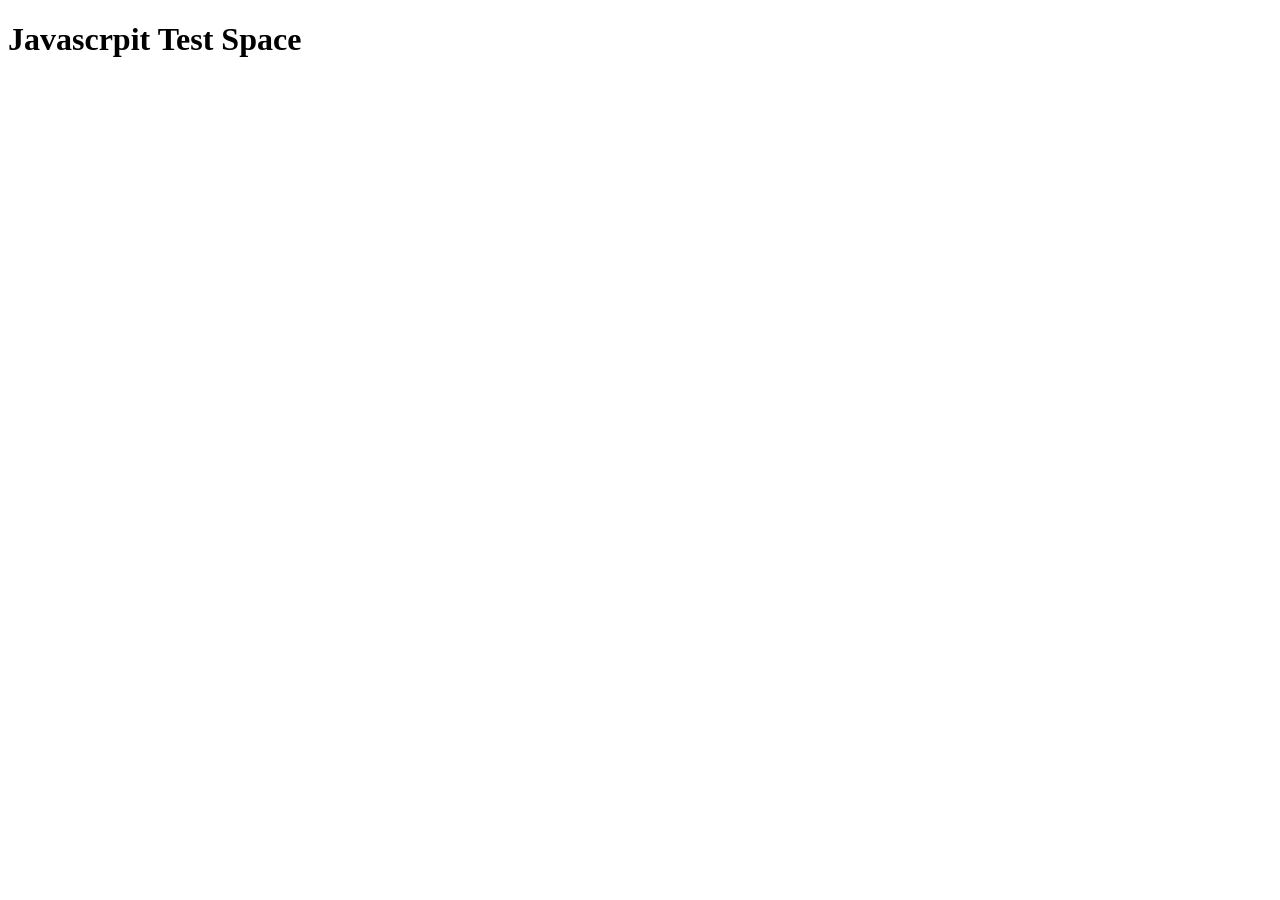
<file: index.html>
<!DOCTYPE html>
<html lang="en" dir="ltr">
  <head>
    <meta charset="utf-8">
    <title>Javascript Test Space</title>
  </head>
  <body>
    <h1>Javascrpit Test Space</h1>
        <!-- <script type="text/javascript" src="keylessCar.js"></script> -->
        <!-- <script type="text/javascript" src="dataStructure.js"></script> -->
    <script type="text/javascript" src="object.js"></script>
  </body>
</html>
</file>
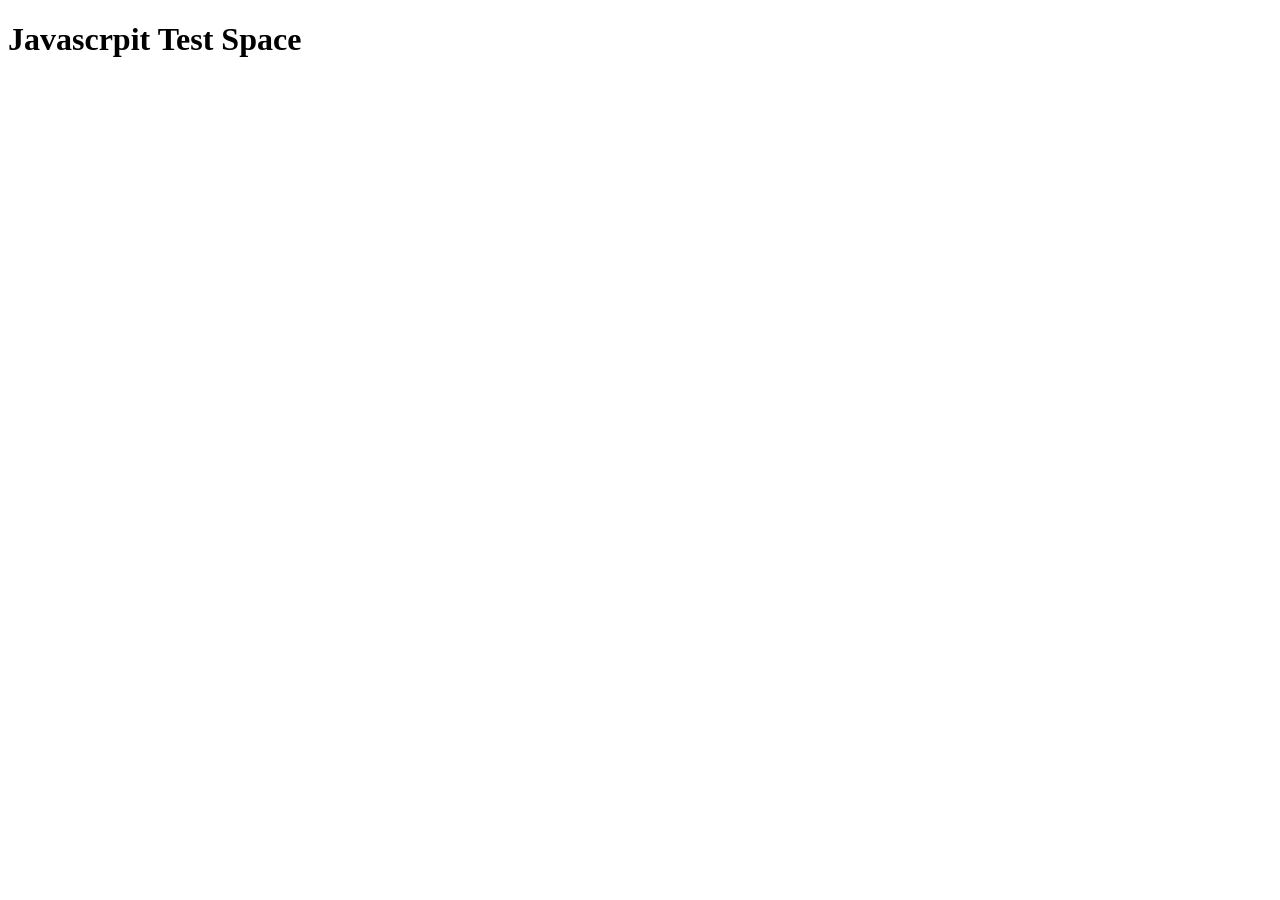
<file: My notes/index.html>
<!DOCTYPE html>
<html lang="en" dir="ltr">

<head>
  <meta charset="utf-8">
  <title>Javascript Test Space</title>
</head>

<body>
  <h1>Javascrpit Test Space</h1>
  <!-- <script type="text/javascript" src="keylessCar.js"></script> -->
  <!-- <script type="text/javascript" src="dataStructure.js"></script> -->
  <!-- <script type="text/javascript" src="object.js"></script> -->
  <script type="text/javascript" src="loops.js"></script>
</body>

</html>
</file>
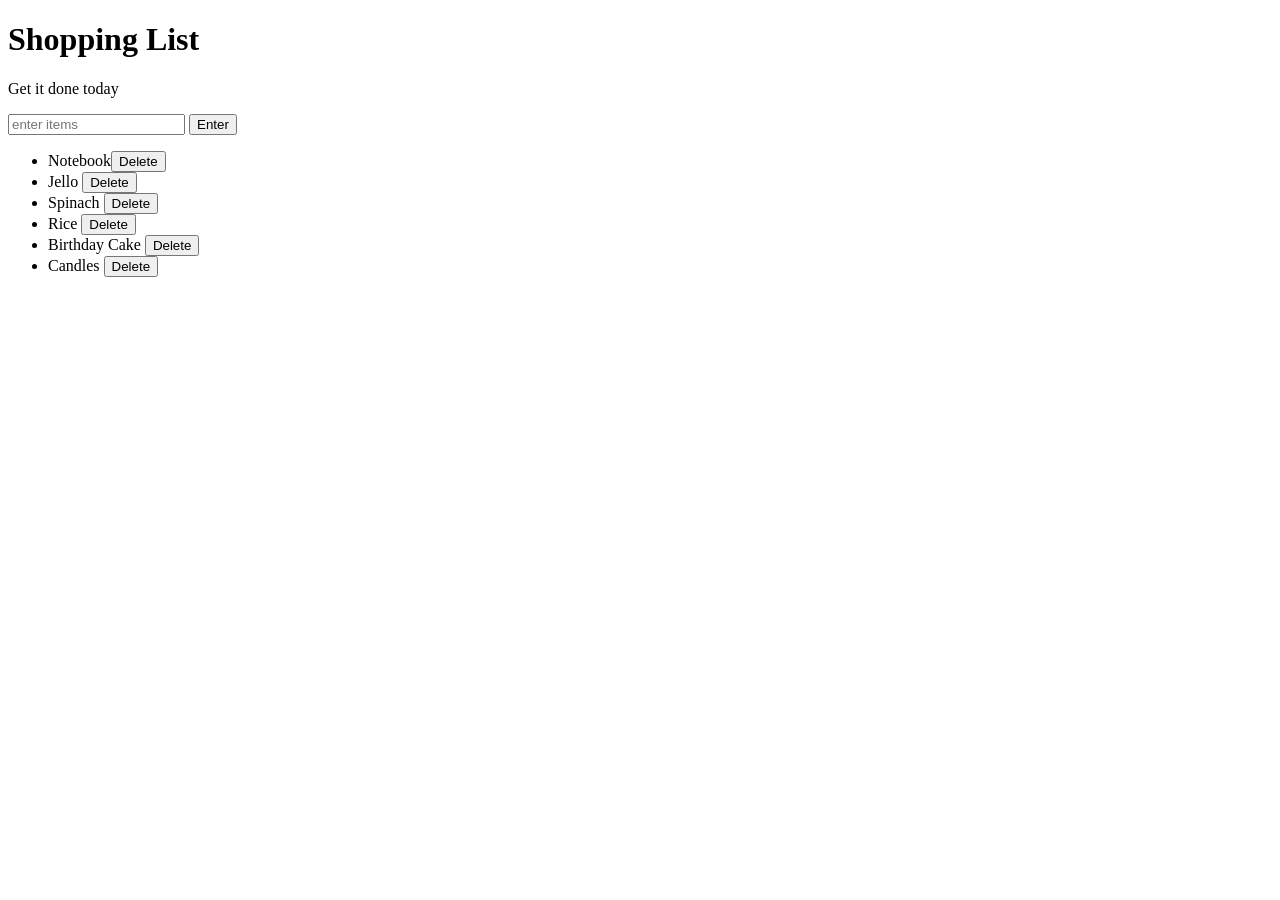
<file: exercises and answers/Exercise: DOM Events/index.html>
<!DOCTYPE html>
<html>
<head>
	<title>Javascript + DOM</title>
	<link rel="stylesheet" type="text/css" href="style.css">
</head>
<body>
	<h1>Shopping List</h1>
	<p id="first">Get it done today</p>
	<input id="userinput" type="text" placeholder="enter items">
	<button id="enter">Enter</button>
	<ul>
		<li class="bold red" random="23">Notebook<button class="delete">Delete</button></li>
		<li >Jello <button class="delete">Delete</button></li>
		<li>Spinach <button class="delete">Delete</button></li>
		<li>Rice <button class="delete">Delete</button></li>
		<li>Birthday Cake <button class="delete">Delete</button></li>
		<li>Candles <button class="delete">Delete</button></li>
	</ul>
	<script type="text/javascript" src="script.js"></script>
</body>
</html>
</file>
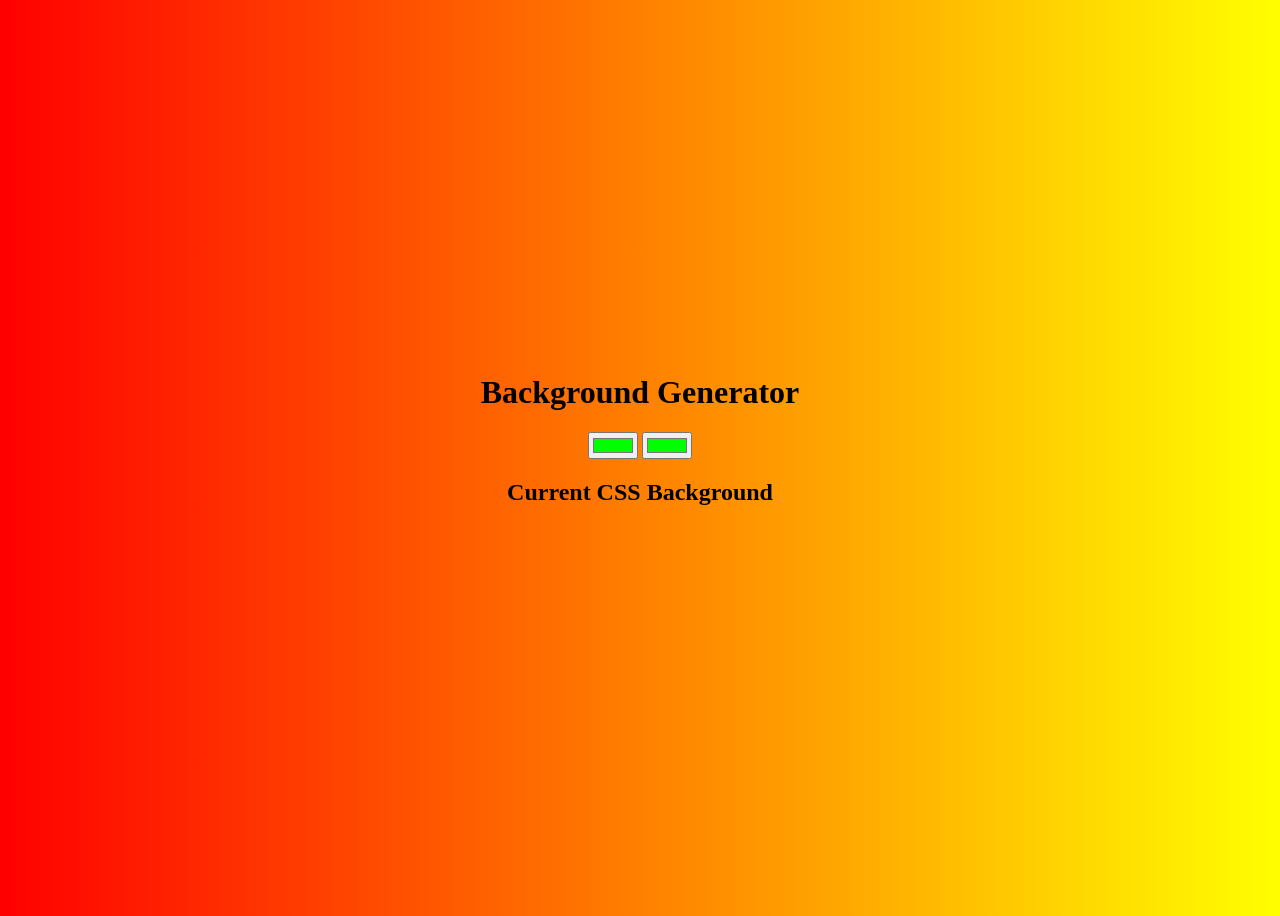
<file: exercises and answers/Gradient Exercise/index.html>
<!DOCTYPE html>
<html lang="en">
<head>
    <meta charset="UTF-8">
    <meta name="viewport" content="width=device-width, initial-scale=1.0">
    <meta http-equiv="X-UA-Compatible" content="ie=edge">
    <title>Gradient Project</title>
    <link rel="stylesheet" href="style.css">
</head>
<body id="gradient">
    <h1>Background Generator</h1>
    <div class="colorPickers">
    <input class="color1" type="color" name="color1" value="#00ff00">
    <input class="color2" type="color" name="color2" value="#00ff00">
</div>
    <h2>Current CSS Background</h2>
    <h3></h3>
    <script src="script.js"></script>
</body>
</html>
</file>
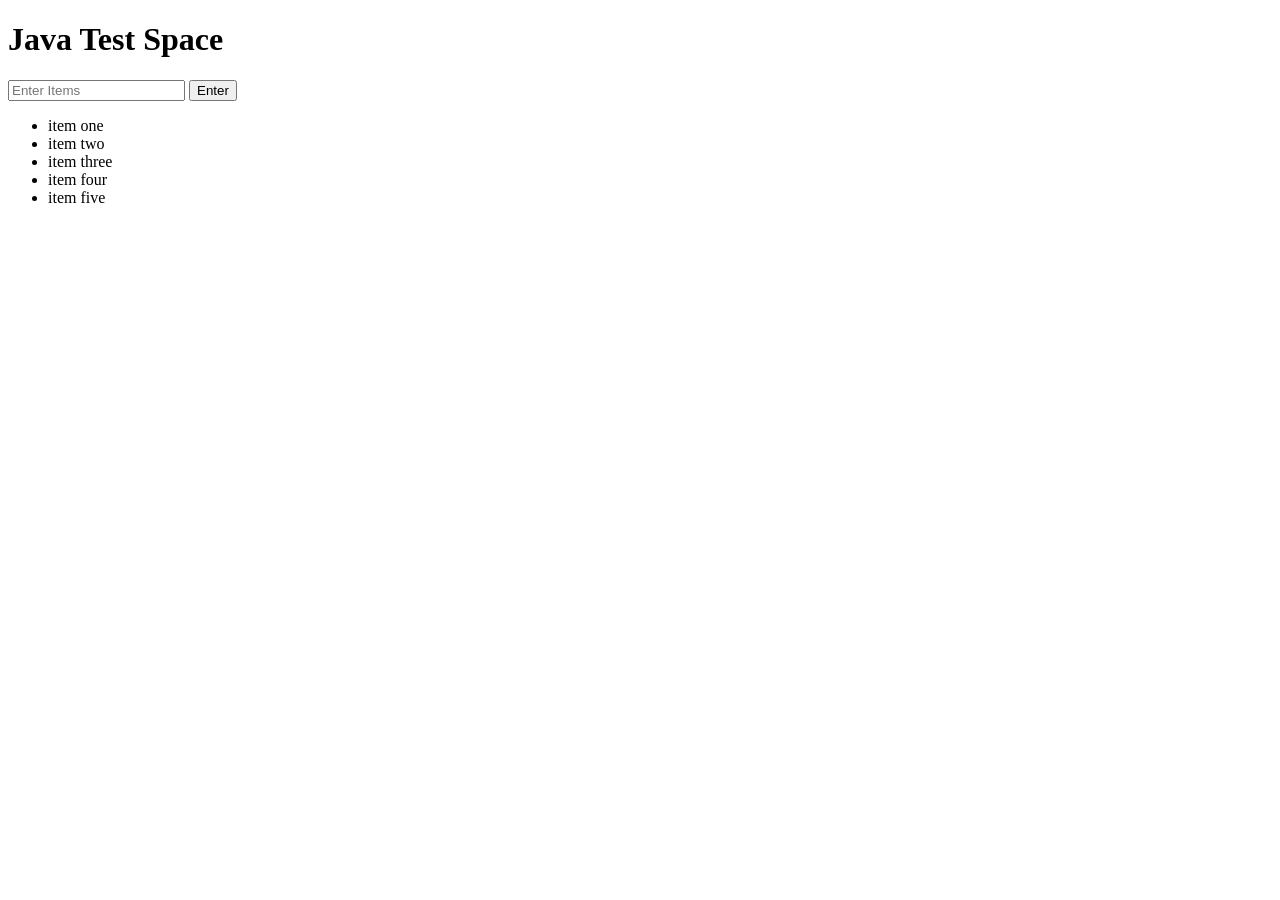
<file: My notes/Using DOM/index.html>
<!DOCTYPE html>
<html lang="en">
<head>
    <meta charset="UTF-8">
    <meta name="viewport" content="width=device-width, initial-scale=1.0">
    <meta http-equiv="X-UA-Compatible" content="ie=edge">
    <title>Dom Stuff</title>
</head>
<body>
    <h1>Java Test Space</h1>
    <input id="userinput" type="text" placeholder="Enter Items">
    <button id="enter">Enter</button>
    <ul>
        <li>item one</li>
        <li>item two</li>
        <li>item three</li>
        <li>item four</li>
        <li>item five</li>
    </ul>
    <script src="script.js"></script>
</body>
</html>
</file>
<file: exercises and answers/Exercise: DOM Events/style.css>
.coolTitle {
  text-align: center;
  font-family: 'Oswald', Helvetica, sans-serif;
  font-size: 40px;
  transform: skewY(-10deg);
  letter-spacing: 4px;
  word-spacing: -8px;
  color: tomato;
  text-shadow: 
    -1px -1px 0 firebrick,
    -2px -2px 0 firebrick,
    -3px -3px 0 firebrick,
    -4px -4px 0 firebrick,
    -5px -5px 0 firebrick,
    -6px -6px 0 firebrick,
    -7px -7px 0 firebrick,
    -8px -8px 0 firebrick,
    -30px 20px 40px dimgrey;
}

.done {
  text-decoration: line-through;
}
</file>
<file: exercises and answers/Gradient Exercise/style.css>
body {
    display: flex;
	flex-direction: column;
	min-height: 100vh;
	justify-content: center;
	padding: 0 30px;
	text-align: center;
    background: linear-gradient(to right, red, yellow);
    
}
.colorPickers {
    display: inline;
}
</file>
